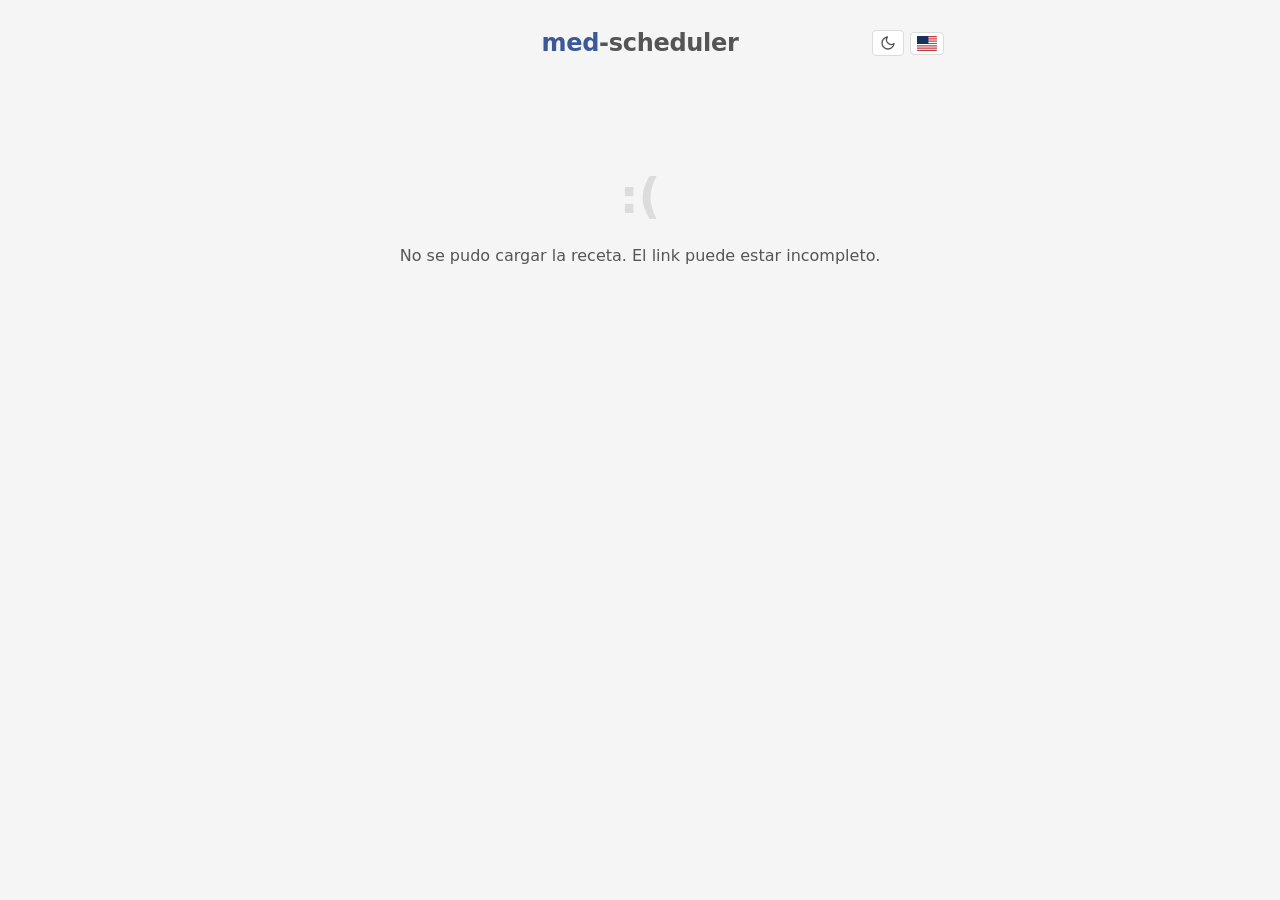
<file: rx.html>
<!DOCTYPE html>
<html lang="es">
<head>
  <meta charset="UTF-8">
  <meta name="viewport" content="width=device-width, initial-scale=1.0">
  <title>Tu receta — med-scheduler</title>
  <link rel="stylesheet" href="css/style.css">
</head>
<body>
  <div class="container">
    <header class="header">
      <div class="header__top">
        <div class="header__logo">
          <span data-i18n="appName">med</span><span class="header__logo--accent" data-i18n="appNameAccent">-scheduler</span>
        </div>
        <div class="header__actions">
          <button id="theme-toggle" class="btn-theme" type="button" title="Dark mode">
            <svg class="theme-icon theme-icon--light" width="16" height="16" viewBox="0 0 24 24" fill="none" stroke="currentColor" stroke-width="2" stroke-linecap="round" stroke-linejoin="round"><path d="M21 12.79A9 9 0 1111.21 3 7 7 0 0021 12.79z"/></svg>
            <svg class="theme-icon theme-icon--dark" width="16" height="16" viewBox="0 0 24 24" fill="none" stroke="currentColor" stroke-width="2" stroke-linecap="round" stroke-linejoin="round"><circle cx="12" cy="12" r="5"/><line x1="12" y1="1" x2="12" y2="3"/><line x1="12" y1="21" x2="12" y2="23"/><line x1="4.22" y1="4.22" x2="5.64" y2="5.64"/><line x1="18.36" y1="18.36" x2="19.78" y2="19.78"/><line x1="1" y1="12" x2="3" y2="12"/><line x1="21" y1="12" x2="23" y2="12"/><line x1="4.22" y1="19.78" x2="5.64" y2="18.36"/><line x1="18.36" y1="5.64" x2="19.78" y2="4.22"/></svg>
          </button>
          <button id="lang-toggle" class="btn-lang" type="button"></button>
        </div>
      </div>
    </header>

    <!-- Loading -->
    <div id="loading" class="loading-state">
      <div class="spinner"></div>
    </div>

    <!-- Content -->
    <div id="content" style="display: none;">
      <div class="rx-header">
        <h1 class="rx-header__title" data-i18n="rxTitle">Receta medica</h1>
        <p class="rx-header__patient"><span data-i18n="rxFor">Para:</span> <strong id="patient-name"></strong></p>
      </div>

      <div class="stats-row">
        <div class="stat-card">
          <div class="stat-card__value" id="stat-events">0</div>
          <div class="stat-card__label" data-i18n="statEvents">Eventos</div>
        </div>
        <div class="stat-card">
          <div class="stat-card__value" id="stat-reminders">0</div>
          <div class="stat-card__label" data-i18n="statReminders">Recordatorios</div>
        </div>
        <div class="stat-card">
          <div class="stat-card__value" id="stat-days">0</div>
          <div class="stat-card__label" data-i18n="statDays">Dias</div>
        </div>
      </div>

      <div id="medications-list"></div>

      <div class="download-actions">
        <a id="download-btn" class="btn btn--primary btn--full btn--lg" href="#" role="button">
          <svg width="20" height="20" viewBox="0 0 24 24" fill="none" stroke="currentColor" stroke-width="2.5" stroke-linecap="round" stroke-linejoin="round"><rect x="3" y="4" width="18" height="18" rx="2" ry="2"/><line x1="16" y1="2" x2="16" y2="6"/><line x1="8" y1="2" x2="8" y2="6"/><line x1="3" y1="10" x2="21" y2="10"/></svg>
          <span data-i18n="rxDownload">Agregar al Calendario</span>
        </a>

        <div class="download-reminder-wrap">
          <a id="download-reminder-btn" class="btn btn--reminder btn--full btn--lg" href="#" role="button">
            <svg width="20" height="20" viewBox="0 0 24 24" fill="none" stroke="currentColor" stroke-width="2.5" stroke-linecap="round" stroke-linejoin="round"><path d="M18 8A6 6 0 006 8c0 7-3 9-3 9h18s-3-2-3-9"/><path d="M13.73 21a2 2 0 01-3.46 0"/></svg>
            <span data-i18n="rxDownloadReminder">Agregar a Recordatorios</span>
          </a>
          <div class="apple-notice" role="note">
            <svg width="12" height="12" viewBox="0 0 24 24" fill="none" stroke="currentColor" stroke-width="2.5" stroke-linecap="round" stroke-linejoin="round" aria-hidden="true"><rect x="5" y="2" width="14" height="20" rx="2" ry="2"/><line x1="12" y1="18" x2="12.01" y2="18"/></svg>
            <span data-i18n="rxAppleNotice">iPhone · iPad · Mac · Outlook</span>
          </div>
        </div>
      </div>

      <div id="rx-success" class="alert alert--success" style="margin-top: 16px;"></div>

      <p class="rx-hint" data-i18n="rxHint">Cada recordatorio incluye una alarma 5 minutos antes de cada dosis.</p>
    </div>

    <!-- Error -->
    <div id="error-page" class="error-page" style="display: none;">
      <div class="error-page__code">:(</div>
      <p class="error-page__message" data-i18n="rxError">No se pudo cargar la receta. El link puede estar incompleto.</p>
    </div>
  </div>

  <script src="js/i18n.js"></script>
  <script src="js/ics.js"></script>
  <script src="js/encoder.js"></script>
  <script src="js/patient.js"></script>
</body>
</html>
</file>
<file: css/style.css>
/* === Reset & Base === */
*,
*::before,
*::after {
  margin: 0;
  padding: 0;
  box-sizing: border-box;
}

:root {
  --primary: #3B5998;
  --primary-light: #4A6BB5;
  --primary-dark: #2D4373;
  --success: #2E7D57;
  --success-light: #EDF5F0;
  --accent: #C75B2A;
  --accent-light: #FFF3EE;
  --bg: #F5F5F5;
  --card-bg: #FFFFFF;
  --border: #DCDCDC;
  --text: #222222;
  --text-secondary: #555555;
  --text-muted: #888888;
  --radius: 8px;
  --radius-sm: 6px;
  --radius-btn: 6px;
  --shadow: 0 1px 3px rgba(0, 0, 0, 0.08);
  --font: system-ui, -apple-system, 'Segoe UI', Roboto, sans-serif;
}

html {
  font-size: 16px;
  -webkit-text-size-adjust: 100%;
}

body {
  font-family: var(--font);
  background: var(--bg);
  color: var(--text);
  line-height: 1.6;
  min-height: 100vh;
}

/* === Layout === */
.container {
  max-width: 640px;
  margin: 0 auto;
  padding: 24px 16px 48px;
}

/* === Header === */
.header {
  text-align: center;
  margin-bottom: 32px;
}

.header__top {
  display: flex;
  justify-content: center;
  align-items: center;
  gap: 12px;
  position: relative;
}

.header__logo {
  font-size: 1.5rem;
  font-weight: 700;
  color: var(--primary);
  letter-spacing: -0.3px;
}

.header__logo--accent {
  color: var(--text-secondary);
}

.header__actions {
  position: absolute;
  right: 0;
  top: 50%;
  transform: translateY(-50%);
  display: flex;
  align-items: center;
  gap: 6px;
}

.btn-lang {
  padding: 3px 5px;
  border: 1px solid var(--border);
  border-radius: 4px;
  background: var(--card-bg);
  cursor: pointer;
  transition: border-color 0.15s ease;
  display: flex;
  align-items: center;
  justify-content: center;
}

.btn-lang:hover {
  border-color: var(--primary);
}

.flag-icon {
  width: 22px;
  height: 15px;
  border-radius: 2px;
  display: block;
}

.btn-theme {
  padding: 4px 7px;
  border: 1px solid var(--border);
  border-radius: 4px;
  background: var(--card-bg);
  color: var(--text-secondary);
  cursor: pointer;
  display: flex;
  align-items: center;
  justify-content: center;
  transition: border-color 0.15s ease, color 0.15s ease;
}

.btn-theme:hover {
  border-color: var(--primary);
  color: var(--primary);
}

.theme-icon--dark {
  display: none;
}

[data-theme="dark"] .theme-icon--light {
  display: none;
}

[data-theme="dark"] .theme-icon--dark {
  display: block;
}

.header__subtitle {
  color: var(--text-secondary);
  font-size: 0.9rem;
  margin-top: 8px;
}

/* === Cards === */
.card {
  background: var(--card-bg);
  border: 1px solid var(--border);
  border-radius: var(--radius);
  padding: 20px;
  margin-bottom: 16px;
  box-shadow: var(--shadow);
}

.card--accent {
  border-top: 3px solid var(--primary);
}

.card--success {
  border-top: 3px solid var(--success);
  text-align: center;
}

.card--success h3 {
  color: var(--success);
  font-size: 1.1rem;
  margin-bottom: 8px;
}

.card--success p {
  color: var(--text-secondary);
  font-size: 0.88rem;
  line-height: 1.5;
}

.result-icon {
  width: 40px;
  height: 40px;
  margin: 0 auto 12px;
  background: var(--success-light);
  color: var(--success);
  border-radius: 50%;
  display: flex;
  align-items: center;
  justify-content: center;
  font-size: 1.3rem;
  font-weight: 700;
}

/* === Forms === */
.form-group {
  margin-bottom: 16px;
}

.form-label {
  display: block;
  font-size: 0.8rem;
  font-weight: 600;
  color: var(--text-secondary);
  text-transform: uppercase;
  letter-spacing: 0.5px;
  margin-bottom: 6px;
}

.form-input,
.form-select {
  width: 100%;
  padding: 9px 12px;
  border: 1px solid var(--border);
  border-radius: var(--radius-sm);
  font-family: var(--font);
  font-size: 0.95rem;
  color: var(--text);
  background: var(--card-bg);
  transition: border-color 0.15s ease;
}

.form-input:focus,
.form-select:focus {
  outline: none;
  border-color: var(--primary);
  box-shadow: 0 0 0 2px rgba(59, 89, 152, 0.12);
}

.form-input::placeholder {
  color: var(--text-muted);
}

.form-row {
  display: grid;
  gap: 12px;
}

.form-row--1 {
  grid-template-columns: 1fr;
}

.form-row--2 {
  grid-template-columns: 1fr 1fr;
}

.form-row--3 {
  grid-template-columns: 1fr 1fr 1fr;
}

/* === Medication Card === */
.med-card {
  background: var(--card-bg);
  border: 1px solid var(--border);
  border-radius: var(--radius);
  padding: 16px;
  margin-bottom: 12px;
  position: relative;
  border-left: 3px solid var(--primary);
  box-shadow: var(--shadow);
}

.med-card__header {
  display: flex;
  justify-content: space-between;
  align-items: center;
  margin-bottom: 12px;
}

.med-card__number {
  font-size: 0.8rem;
  font-weight: 600;
  color: var(--text-secondary);
  text-transform: uppercase;
  letter-spacing: 0.3px;
}

.med-card__remove {
  background: none;
  border: none;
  color: var(--text-muted);
  cursor: pointer;
  font-size: 1.2rem;
  padding: 4px 8px;
  border-radius: 4px;
  transition: background 0.15s ease, color 0.15s ease;
}

.med-card__remove:hover {
  background: #FEE;
  color: #C00;
}

.med-card__schedule {
  margin-top: 12px;
  padding: 8px 12px;
  background: var(--bg);
  border-radius: var(--radius-sm);
  font-size: 0.82rem;
  color: var(--text-secondary);
}

.med-card__schedule strong {
  color: var(--text);
}

/* === Buttons === */
.btn {
  display: inline-flex;
  align-items: center;
  justify-content: center;
  gap: 8px;
  padding: 12px 24px;
  border: none;
  border-radius: var(--radius-btn);
  font-family: var(--font);
  font-size: 0.95rem;
  font-weight: 600;
  cursor: pointer;
  transition: background 0.15s ease;
  text-decoration: none;
}

.btn--primary {
  background: var(--primary);
  color: white;
}

.btn--primary:hover {
  background: var(--primary-dark);
}

.btn--primary:active {
  background: var(--primary-dark);
}

.btn--secondary {
  background: var(--card-bg);
  color: var(--text-secondary);
  border: 1px solid var(--border);
}

.btn--secondary:hover {
  border-color: var(--primary);
  color: var(--primary);
}

.btn--add {
  width: 100%;
  padding: 12px;
  background: transparent;
  border: 1.5px dashed var(--border);
  border-radius: var(--radius);
  color: var(--primary);
  font-weight: 600;
  cursor: pointer;
  transition: border-color 0.15s ease;
  font-family: var(--font);
  font-size: 0.95rem;
}

.btn--add:hover {
  border-color: var(--primary);
}

.btn--full {
  width: 100%;
}

.btn--lg {
  padding: 16px 32px;
  font-size: 1.05rem;
}

.btn:disabled {
  opacity: 0.6;
  cursor: not-allowed;
}

/* === Share Panel === */
.share-panel {
  display: none;
  margin-top: 24px;
}

.share-panel.visible {
  display: block;
}

.share-panel__title {
  font-size: 1.05rem;
  font-weight: 700;
  color: var(--text);
  margin-bottom: 4px;
}

.share-panel__desc {
  font-size: 0.85rem;
  color: var(--text-secondary);
  margin-bottom: 20px;
  line-height: 1.5;
}

.share-grid {
  display: grid;
  grid-template-columns: 1fr 1fr;
  gap: 10px;
  margin-bottom: 16px;
}

.share-btn {
  display: flex;
  align-items: center;
  justify-content: center;
  gap: 8px;
  padding: 12px 12px;
  border: none;
  border-radius: var(--radius-sm);
  font-family: var(--font);
  font-size: 0.9rem;
  font-weight: 600;
  color: white;
  cursor: pointer;
  transition: opacity 0.15s ease;
}

.share-btn:hover {
  opacity: 0.9;
}

.share-btn:active {
  opacity: 0.85;
}

.share-btn__icon {
  width: 20px;
  height: 20px;
  flex-shrink: 0;
}

.share-btn--whatsapp {
  background: #25D366;
}

.share-btn--email {
  background: #EA4335;
}

.share-btn--telegram {
  background: #2AABEE;
}

.share-btn--share {
  background: var(--primary);
}

/* === QR Code === */
.qr-container {
  display: flex;
  justify-content: center;
  margin-bottom: 16px;
}

.qr-container svg {
  width: 160px;
  height: 160px;
  border: 6px solid white;
  border-radius: 4px;
  box-shadow: var(--shadow);
}

/* === Link Box === */
.link-box {
  display: flex;
  gap: 8px;
  align-items: center;
  margin-bottom: 16px;
}

.link-box__input {
  flex: 1;
  padding: 9px 12px;
  border: 1px solid var(--border);
  border-radius: var(--radius-sm);
  font-family: var(--font);
  font-size: 0.82rem;
  color: var(--text);
  background: var(--bg);
  min-width: 0;
}

.link-box__btn {
  padding: 9px 14px;
  border: 1px solid var(--primary);
  border-radius: var(--radius-sm);
  background: transparent;
  color: var(--primary);
  font-family: var(--font);
  font-weight: 600;
  font-size: 0.85rem;
  cursor: pointer;
  transition: background 0.15s ease, color 0.15s ease;
  white-space: nowrap;
}

.link-box__btn:hover {
  background: var(--primary);
  color: white;
}

/* === Download Actions (patient view) === */
.download-actions {
  display: flex;
  flex-direction: column;
  gap: 10px;
  margin-top: 24px;
}

.download-reminder-wrap {
  display: flex;
  flex-direction: column;
  align-items: center;
}

.btn--reminder {
  background: var(--card-bg);
  color: var(--text-secondary);
  border: 1.5px solid var(--border);
}

.btn--reminder:hover {
  border-color: var(--primary);
  color: var(--primary);
  background: var(--card-bg);
}

.btn--reminder:active {
  background: var(--bg);
}

.apple-notice {
  display: inline-flex;
  align-items: center;
  gap: 5px;
  margin-top: 8px;
  padding: 4px 12px;
  background: var(--bg);
  border: 1px solid var(--border);
  border-radius: 20px;
  font-size: 0.72rem;
  color: var(--text-muted);
  letter-spacing: 0.2px;
}

.apple-notice svg {
  flex-shrink: 0;
  color: var(--text-muted);
}

/* === Patient View === */
.rx-header {
  text-align: center;
  margin-bottom: 24px;
}

.rx-header__title {
  font-size: 1.3rem;
  font-weight: 700;
}

.rx-header__patient {
  font-size: 1.05rem;
  color: var(--text-secondary);
  margin-top: 4px;
}

.stats-row {
  display: grid;
  grid-template-columns: 1fr 1fr 1fr;
  gap: 10px;
  margin-bottom: 24px;
}

.stat-card {
  background: var(--card-bg);
  border: 1px solid var(--border);
  border-radius: var(--radius-sm);
  padding: 12px;
  text-align: center;
}

.stat-card__value {
  font-size: 1.4rem;
  font-weight: 700;
  color: var(--primary);
}

.stat-card__label {
  font-size: 0.7rem;
  color: var(--text-muted);
  text-transform: uppercase;
  letter-spacing: 0.5px;
  margin-top: 2px;
}

.rx-med {
  background: var(--card-bg);
  border: 1px solid var(--border);
  border-radius: var(--radius);
  padding: 16px;
  margin-bottom: 12px;
  border-left: 3px solid var(--primary);
  box-shadow: var(--shadow);
}

.rx-med__name {
  font-size: 1.05rem;
  font-weight: 700;
}

.rx-med__dose {
  color: var(--text-secondary);
  font-size: 0.9rem;
}

.rx-med__detail {
  margin-top: 8px;
  font-size: 0.85rem;
  color: var(--text-secondary);
}

.rx-med__schedule {
  margin-top: 8px;
  display: flex;
  flex-wrap: wrap;
  gap: 6px;
}

.rx-med__time {
  background: var(--bg);
  padding: 4px 10px;
  border-radius: 4px;
  font-size: 0.82rem;
  font-weight: 600;
  color: var(--primary);
}

.rx-med__notes {
  margin-top: 8px;
  font-size: 0.85rem;
  color: var(--accent);
  font-style: italic;
}

.rx-hint {
  margin-top: 16px;
  text-align: center;
  font-size: 0.8rem;
  color: var(--text-muted);
  line-height: 1.5;
}

/* === Alerts === */
.alert {
  padding: 14px 16px;
  border-radius: var(--radius-sm);
  font-size: 0.9rem;
  display: none;
}

.alert.visible {
  display: block;
}

.alert--success {
  background: var(--success-light);
  color: var(--success);
  border: 1px solid rgba(46, 125, 87, 0.2);
}

/* === Loading === */
.spinner {
  display: inline-block;
  width: 32px;
  height: 32px;
  border: 3px solid rgba(59, 89, 152, 0.2);
  border-top-color: var(--primary);
  border-radius: 50%;
  animation: spin 0.6s linear infinite;
  margin: 0 auto;
}

@keyframes spin {
  to { transform: rotate(360deg); }
}

.loading-state {
  text-align: center;
  padding: 48px 16px;
  color: var(--text-muted);
}

/* === Error Page === */
.error-page {
  text-align: center;
  padding: 64px 16px;
}

.error-page__code {
  font-size: 3rem;
  font-weight: 800;
  color: var(--border);
}

.error-page__message {
  color: var(--text-secondary);
  margin-top: 8px;
}

/* === Footer === */
.footer {
  text-align: center;
  margin-top: 32px;
  padding-top: 16px;
  border-top: 1px solid var(--border);
}

.footer p {
  font-size: 0.8rem;
  color: var(--text-muted);
}

/* === Dark Theme === */
[data-theme="dark"] {
  --primary: #6B8FD4;
  --primary-light: #7FA3E8;
  --primary-dark: #5A7BC0;
  --success: #4CAF7D;
  --success-light: #1E2E26;
  --accent: #E08050;
  --accent-light: #2E1F18;
  --bg: #1A1A1A;
  --card-bg: #242424;
  --border: #3A3A3A;
  --text: #E0E0E0;
  --text-secondary: #A0A0A0;
  --text-muted: #707070;
  --shadow: 0 1px 3px rgba(0, 0, 0, 0.3);
}

[data-theme="dark"] .med-card__remove:hover {
  background: #3A2020;
  color: #F66;
}

[data-theme="dark"] .share-btn--whatsapp {
  background: #1EA952;
}

[data-theme="dark"] .share-btn--email {
  background: #C5372B;
}

[data-theme="dark"] .share-btn--telegram {
  background: #2196C8;
}

[data-theme="dark"] .qr-container svg {
  border-color: var(--card-bg);
}

/* === Responsive === */
@media (max-width: 480px) {
  .form-row--2,
  .form-row--3 {
    grid-template-columns: 1fr;
  }

  .stats-row {
    grid-template-columns: 1fr;
    gap: 8px;
  }

  .stat-card {
    display: flex;
    align-items: center;
    gap: 8px;
    text-align: left;
  }

  .stat-card__value {
    font-size: 1.2rem;
  }

  .stat-card__label {
    margin-top: 0;
  }

  .container {
    padding: 16px 12px 40px;
  }

  .share-grid {
    grid-template-columns: 1fr 1fr;
  }
}
</file>
